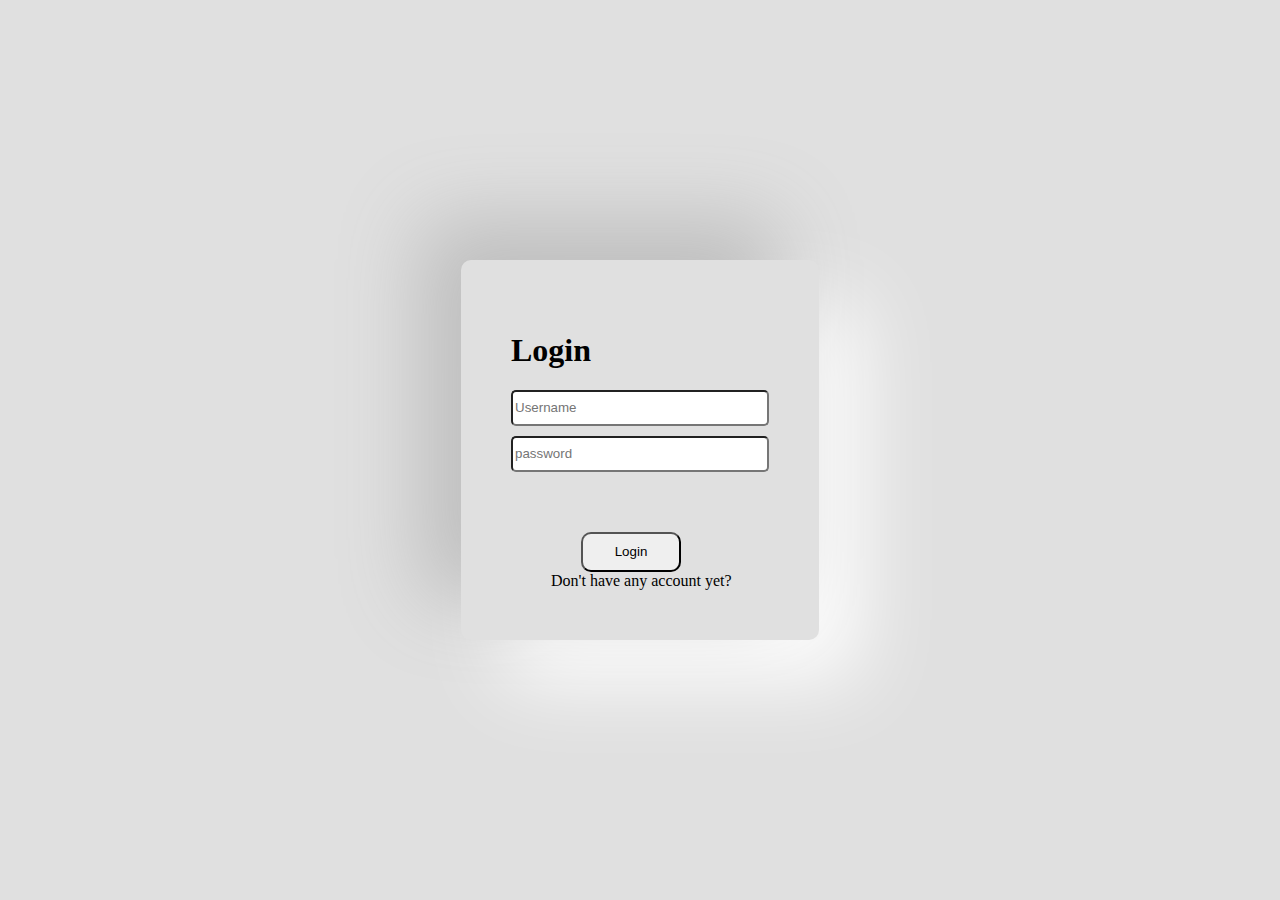
<file: index.html>
<!DOCTYPE html>
<html lang="en">
  <head>
    <meta charset="UTF-8" />
    <meta name="viewport" content="width=device-width, initial-scale=1.0" />
    <link rel="stylesheet" href="style.css" />
    <title>Document</title>
  </head>
  <body>
    <div class="container-register">
      <div class="a">
        <h1>Login</h1>
        <input type="text" name="" id="username" placeholder="Username" />
        <br />
        <input
          type="password"
          name=""
          id="password"
          placeholder="password"
        /><br />
        <button id="button">Login</button>
        <br /><a
          href="register.html"
          style="margin-left: 40px; text-decoration: none; color: black"
          >Don't have any account yet?</a
        >
      </div>
    </div>
  </body>
  <script src="Login.js"></script>
</html>
</file>
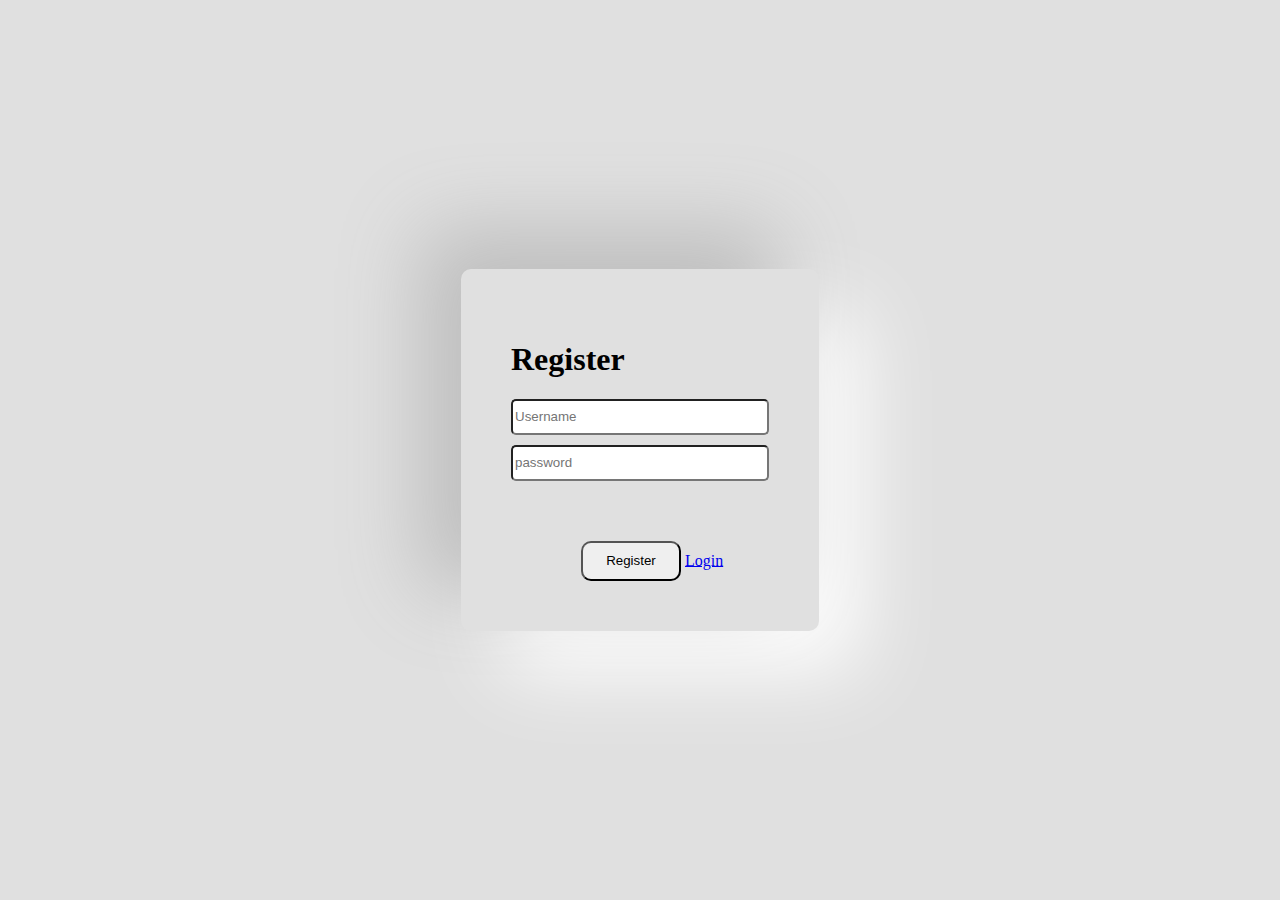
<file: register.html>
<!DOCTYPE html>
<html lang="en">
  <head>
    <meta charset="UTF-8" />
    <meta name="viewport" content="width=device-width, initial-scale=1.0" />
    <link rel="stylesheet" href="style.css" />
    <title>Document</title>
  </head>
  <body>
    <div class="container-register">
      <div class="a">
        <h1>Register</h1>
        <input type="text" name="" id="username" placeholder="Username" />
        <br />
        <input
          type="password"
          name=""
          id="password"
          placeholder="password"
        /><br />
        <button id="button">Register</button>
        <a href="index.html">Login</a>
      </div>
    </div>
  </body>
  <script src="java.js"></script>
</html>
</file>
<file: style.css>
body {
  margin: 0;
  padding: 0;
  scroll-behavior: smooth;
  background-color: rgb(224, 224, 224);
}

.container-register {
  display: flex;
  justify-content: center;
  align-items: center;
  height: 100vh;
}

.a {
  background-color: aliceblue;
  padding: 50px;
  border-radius: 10px;
  background: #e0e0e0;
  box-shadow: -41px -41px 82px #bebebe, 41px 41px 82px #ffffff;
}
#username {
  margin-bottom: 10px;
  border-radius: 5px;
  height: 30px;
  width: 250px;
}

#password {
  margin-bottom: 10px;
  border-radius: 5px;
  height: 30px;
  width: 250px;
}

#button {
  width: 100px;
  height: 40px;
  margin-left: 70px;
  margin-top: 50px;
  border-radius: 10px;
}
</file>
